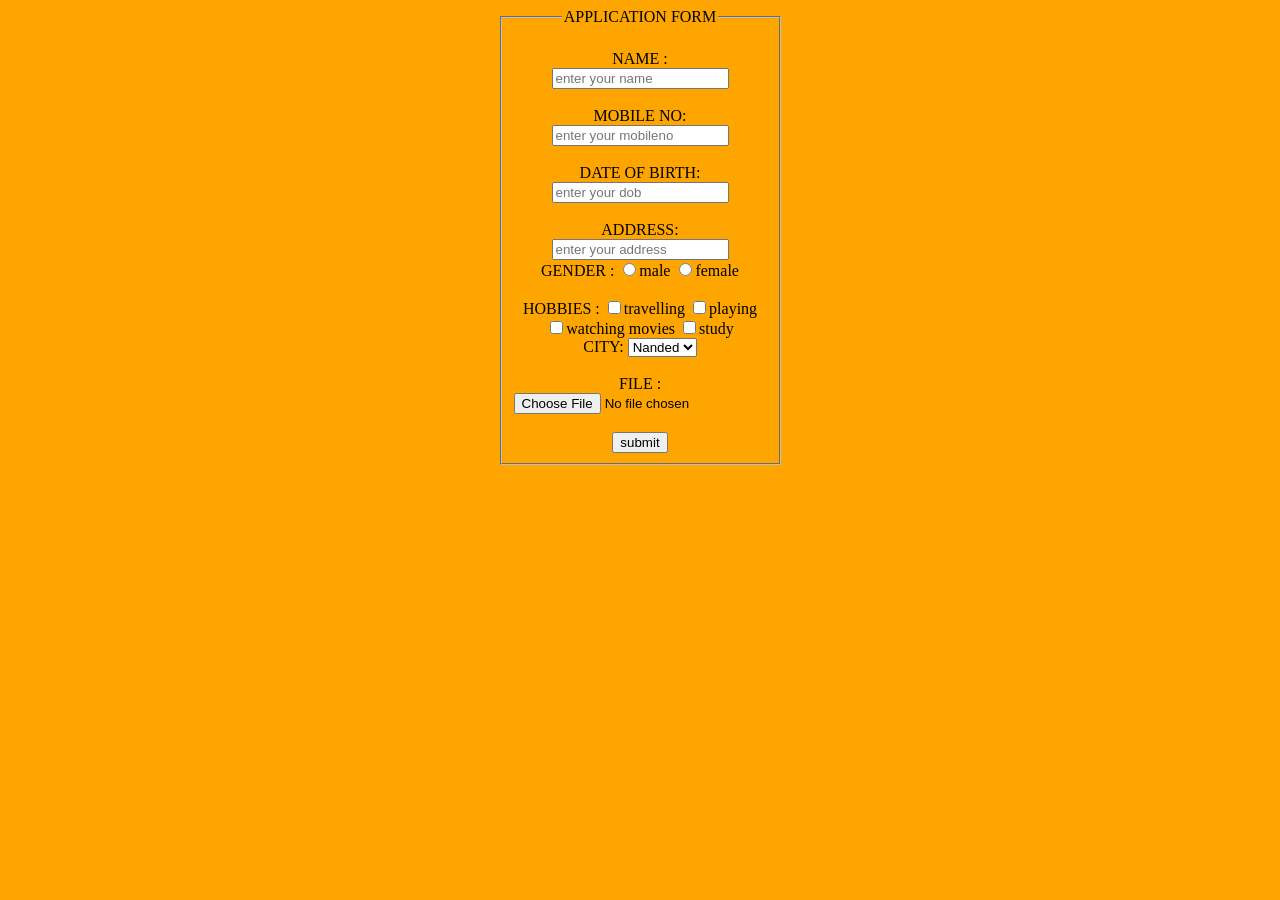
<file: web_development/application.html>
<!DOCTYPE html>
<html lang="en">
<head>
  <meta charset="UTF-8">
  <meta name="viewport" content="width=device-width, initial-scale=1.0">
  <title>application form</title>
</head>
<body bgcolor="orange">
  <form align="center">
    <fieldset style="width:50px ;margin: auto;">
       <legend>APPLICATION FORM</legend><br>

       <label for="name">NAME :</label><br>
       <input type="text" id="name" placeholder="enter your name" required>
       <br><br>

       <label for="mobile no">MOBILE NO:</label><br>
       <input type="number" name="number" id="number" placeholder="enter your mobileno" required><br><br>

       <label for="dob">DATE OF BIRTH:</label><br>
       <input type="dob" name="dob" id="dob" placeholder="enter your dob" required><br><br>

       <label for="address">ADDRESS:</label><br>
       <input type="text" name="address" id="address" placeholder="enter your address" required><br>

       <label for="gender">GENDER :</label>
       <input type="radio" name="gender" id="gender" value="male">male
       <input type="radio" name="gender" id="gender" value="female">female <br><br>

       <label for="hobbies">HOBBIES :</label>
       <input type="checkbox" name="hobbies" id="hobbies" value="travelling">travelling 
       <input type="checkbox" name="hobbies" id="hobbies" value="playing">playing <br>
       <input type="checkbox" name="hobbies" id="hobbies" value="watching movies">watching movies 
       <input type="checkbox" name="hobbies" id="hobbies" value="study">study 
       <br>

      <label for="city">CITY:</label>
       <select name="city" id="city" >
        <option value="nanded" selected>Nanded</option>
        <option value="pune">PUNE</option>
        <option value="delhi">DELHI</option>
       </select>
       <br><br>

       <label for="file">FILE :</label>
       <input type="file" name="file" id="file" required><br><br>
      
       <input type="button" value="submit" required>


    </fieldset>
  </form>
  
</body>
</html>
</file>
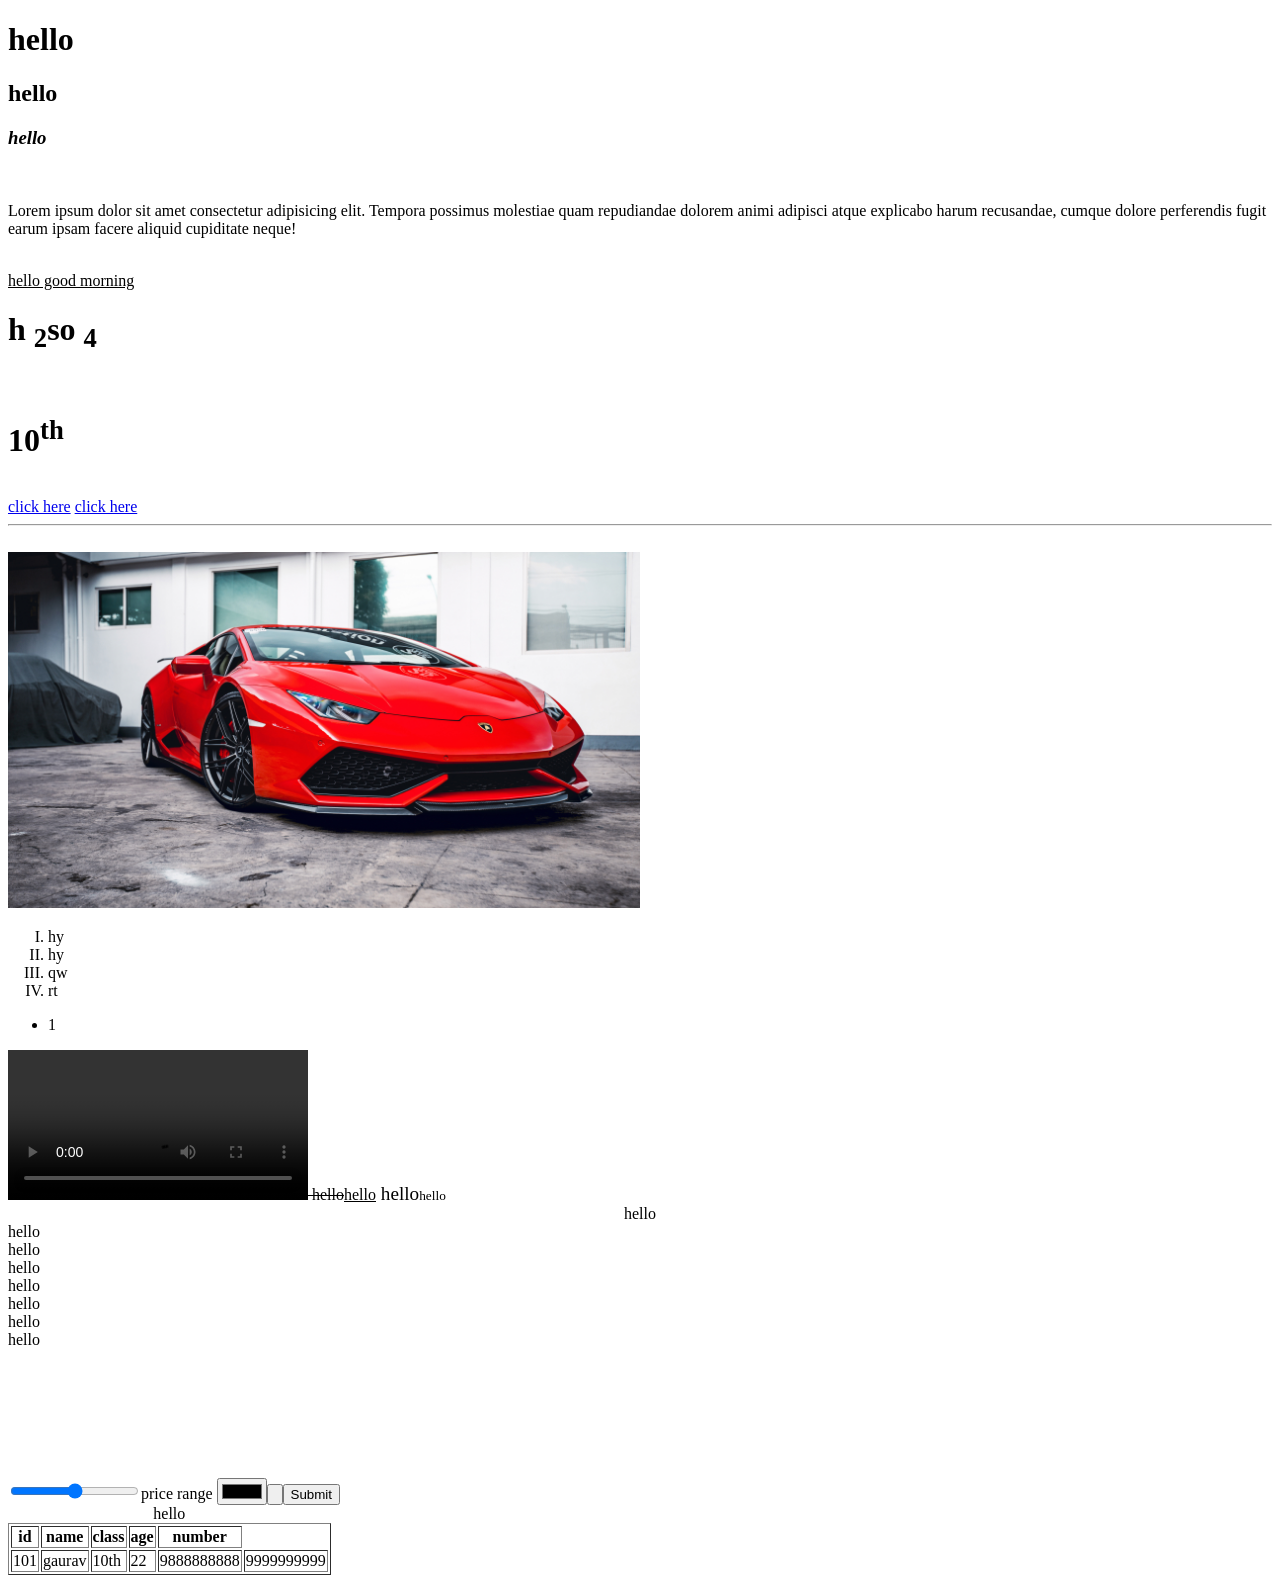
<file: web_development/demo.html>
<!DOCTYPE html>
<html lang="en">
<head>
    <meta charset="UTF-8">
    <meta name="viewport" content="width=device-width, initial-scale=1.0">
    <title>Document</title>
</head>
<body>
    <h1>hello</h1>
    <h2><b>hello</b></h2>
    <h3><i>hello</i></h3>

    <br>

    <p>Lorem ipsum dolor sit amet consectetur adipisicing elit. Tempora possimus molestiae quam repudiandae dolorem animi adipisci atque explicabo harum recusandae, cumque dolore perferendis fugit earum ipsam facere aliquid cupiditate neque!</p>
    <br>
    <u>hello good morning</u>

    <h1>h <sub>2</sub>so <sub>4</sub></h1><br>
    <h1>10<sup>th</sup></h1><br>
    <a href="index.html">click here</a>
    <a href="index.html" target="_blank">click here</a>
    <hr>
    <table border="1">
        <tr>
            <th>id</th>
            <th>name</th>
            <th>class</th>
            <th>age</th>
            <th colspan="1">number</th>
        </tr>

        <tr>
           <td>101</td>
           <td>gaurav</td>
           <td>10th</td>
           <td>22</td>
           <td>9888888888</td>
           <td>9999999999</td>
           <br>
        </tr>

        <img src="image.jpg" alt="not found" width="50%" height="50%">

        <br>
        <ol type="I">
           <li>hy</li>
           <li>hy</li>
           <li>qw</li>
           <li>rt</li>
        </ol>
        
        <ul list-style-type:circle>
            <li>1</li>
        </ul>

        <video src="" autoplay controls loop height="50% controls"></video>
        <strike> hello</strike>
        <u>hello</u>
        <big> hello</big>
        <small>hello</small>
        <center>hello</center>
        <header>hello</header>
        <footer>hello</footer>
        <main>hello</main>
        <aside>hello</aside>
        <span>hello</span>
        <section>hello</section>
        <article>hello</article>
        <caption>hello</caption>
        <input type="range">price range
        <input type="color">
        <input type="button" value="">
        <input type="submit">
        <iframe src="" frameborder="0"></iframe>

    </table>
</body>
</html>
</file>
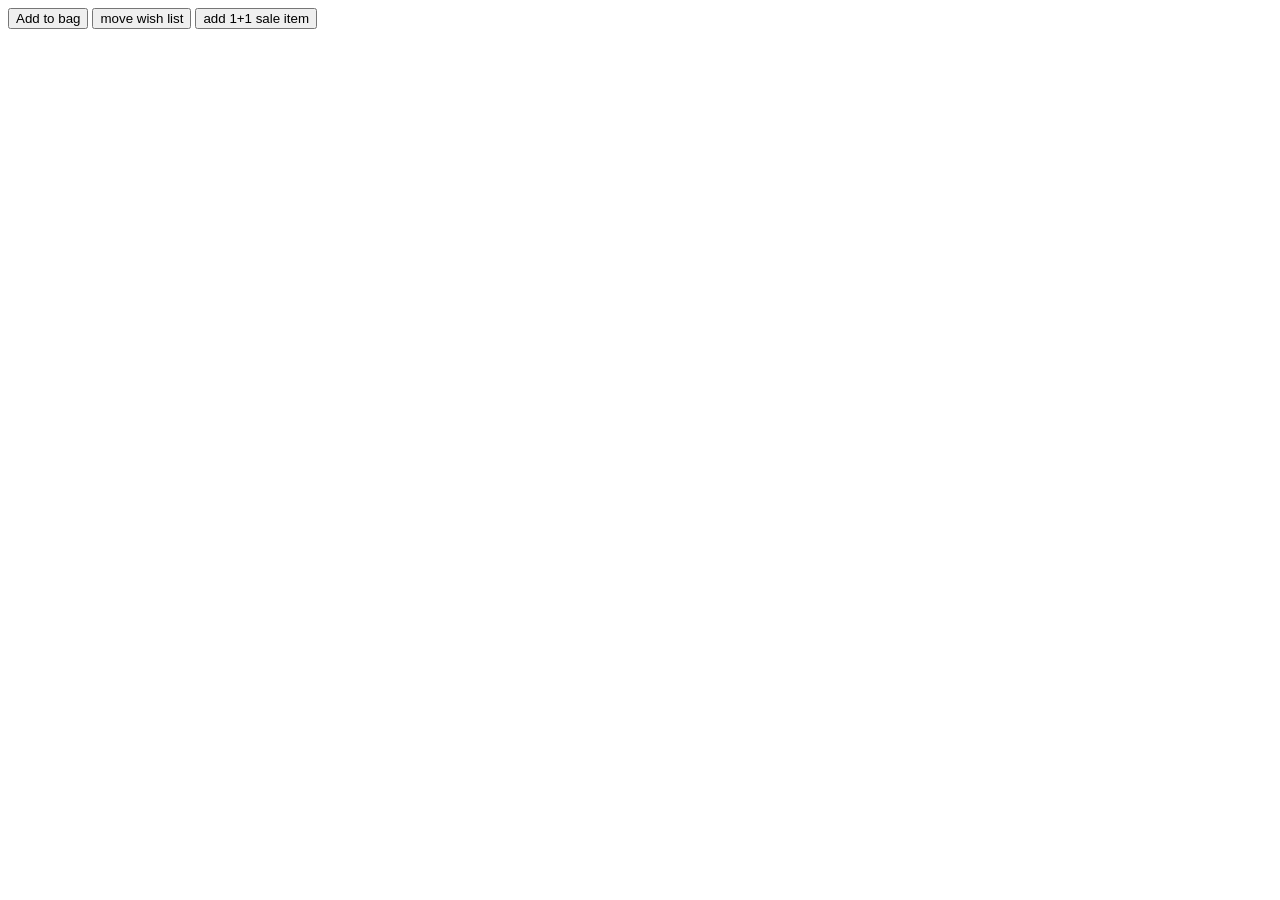
<file: web_development/learn.html>
<!DOCTYPE html>
<html lang="en">
<head>
  <meta charset="UTF-8">
  <meta name="viewport" content="width=device-width, initial-scale=1.0">
  <title>Document</title>
</head>
<body>
  <button onclick="cartquantity ++;
document.querySelector('#cart_summary').innerText = `your bag has ${cartquantity} item`;
">Add to bag</button>

  <button onclick="cartquantity--;document.querySelector('#cart_summary').innerText =`your bag has ${cartquantity} item`;"> move wish list</button>
  <button onclick="alert('item had been added to bag')";>add 1+1 sale item</button>

  <h1 id="cart_summary"></h1>
  <div id="my_name">
    <h1></h1>
  </div>
  
  <script>
    // let welcomemessage='hello friends';
    // console.log(welcomemessage);

    // let a=5;
    // let b=6;
    // let c=a+b;
    // console.log(c);

    // let i=5;
    // console.log(i);
    
    // i +=5; // i=i+5
    // console.log(i);
    let cartquantity=0;
    document.queryselector('#cart_summary').
    innertext=`your bag has ${cartquantity} item`;

    // this is used to print name

    const myName='gaurav';
    document.queryselector('#my_name').innertext=myName;
    
    console.log('45'+90);

    console.log(eval('2+2*3*5-9'));

  </script>
</body>
</html>
</file>
